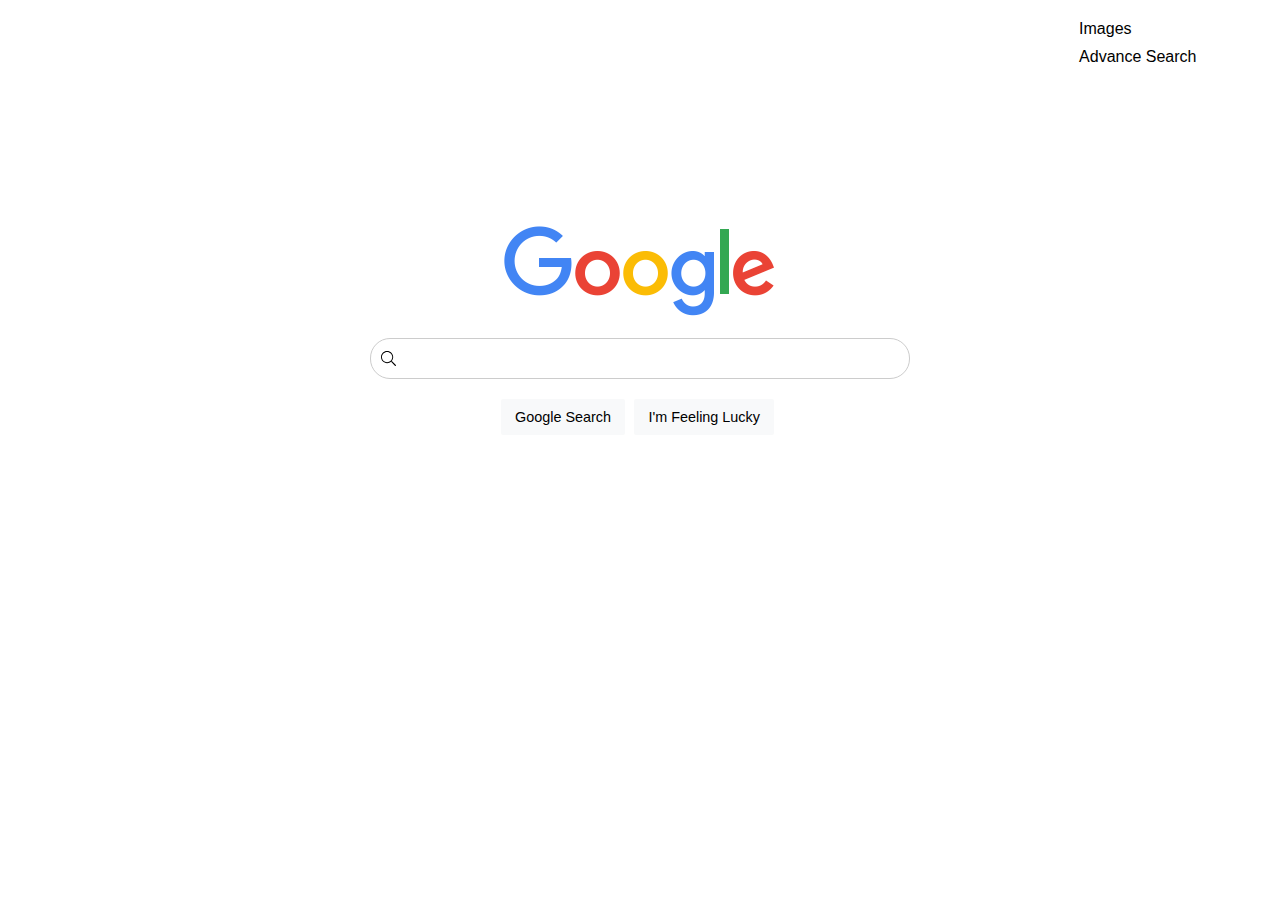
<file: index.html>
<!DOCTYPE html>
<html lang="en">
    <head>
        <title>Search</title>
        <meta name="viewport" content="width=device-width, initial-scale=1.0">
        <link rel="stylesheet" href="google.css">
    </head>
    <body>
        <header>
            <a href="images.html">Images</a>
            <a href="advance.html">Advance Search</a>
        </header>
        <article>
            <img src="logo.png" alt="logo google">
            <form action="https://google.com/search">
                <input class="search-bar" type="text" name="q">
                <input class="btn" type="submit" value="Google Search">
                <button class="btn lucky" type="submit" name="btnI" value="1">I'm Feeling Lucky</button>
            </form>
        </article>
    </body>
</html>
</file>
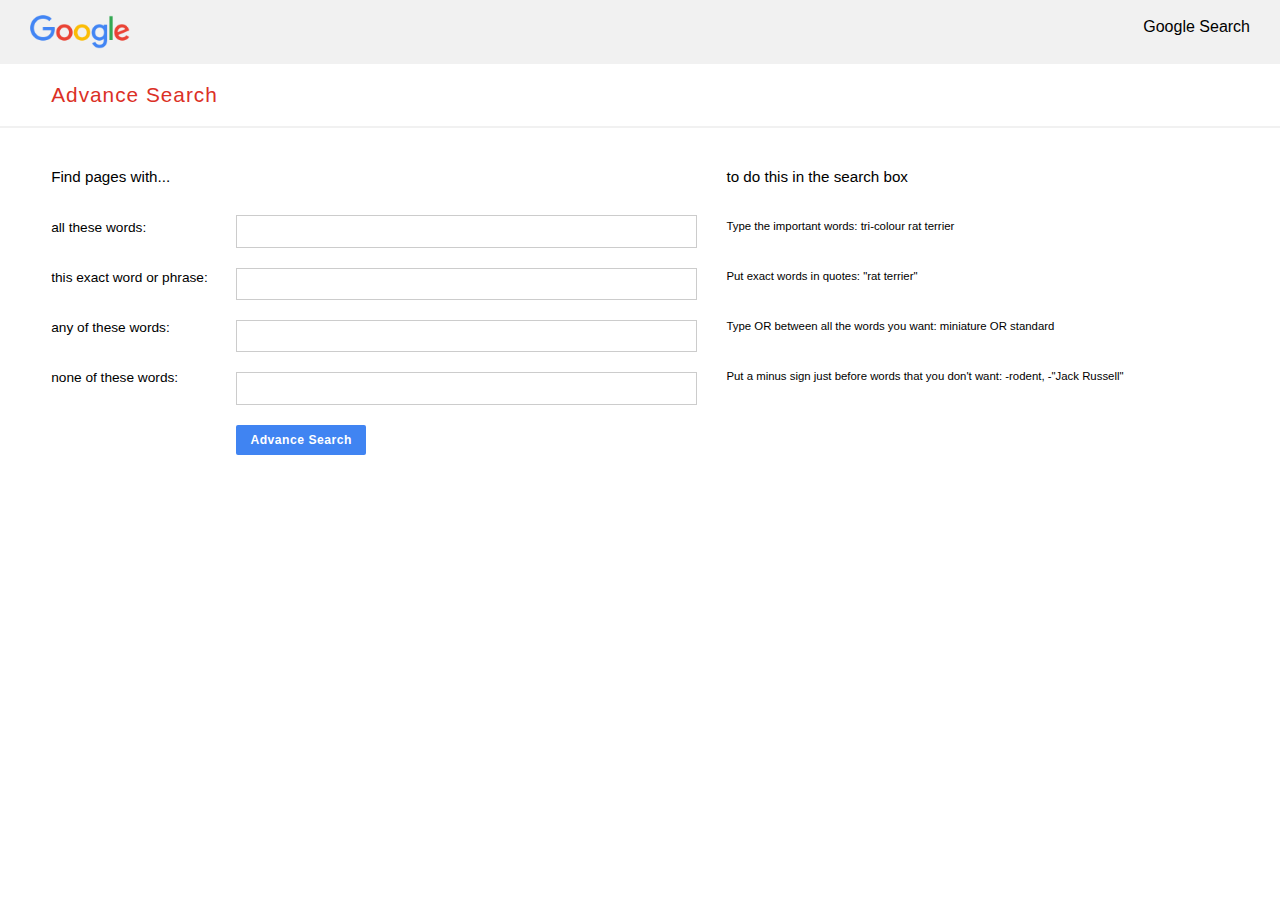
<file: advance.html>
<!DOCTYPE html>
<html lang="en">
    <head>
        <title>Search</title>
        <link rel="stylesheet" href="advance.css">
    </head>
    <body>
        <header>
            <img src="logo.png" alt="logo google">
            <a href="index.html">Google Search</a>
        </header>
        <div class="title">
            <h1>Advance Search</h1>
        </div>
        <article>


            <form action="https://google.com/search">
                <h2>Find pages with...</h2>
                <h3>to do this in the search box</h3>
                <div class="titlebox">
                    <p>all these words:</p>
                    <p>this exact word or phrase:</p>
                    <p>any of these words:</p>
                    <p>none of these words:</p>
                </div>
                <div class="input">
                    <input class="search-bar all_words" type="text" name="as_q">
                    <input class="search-bar exact_word" type="text" name="as_epq">
                    <input class="search-bar any_word" type="text" name="as_oq">
                    <input class="search-bar none_word" type="text" name="as_eq">
                    <button class="btn" type="submit">advance search</button>
                </div>
                <div class="descrip">
                    <p>Type the important words: tri-colour rat terrier</p>
                    <p>Put exact words in quotes: "rat terrier"</p>
                    <p>Type OR between all the words you want: miniature OR standard</p>
                    <p>Put a minus sign just before words that you don't want: -rodent, -"Jack Russell"</p>
                </div>
            </form>
        </article>
    </body>
</html>
</file>
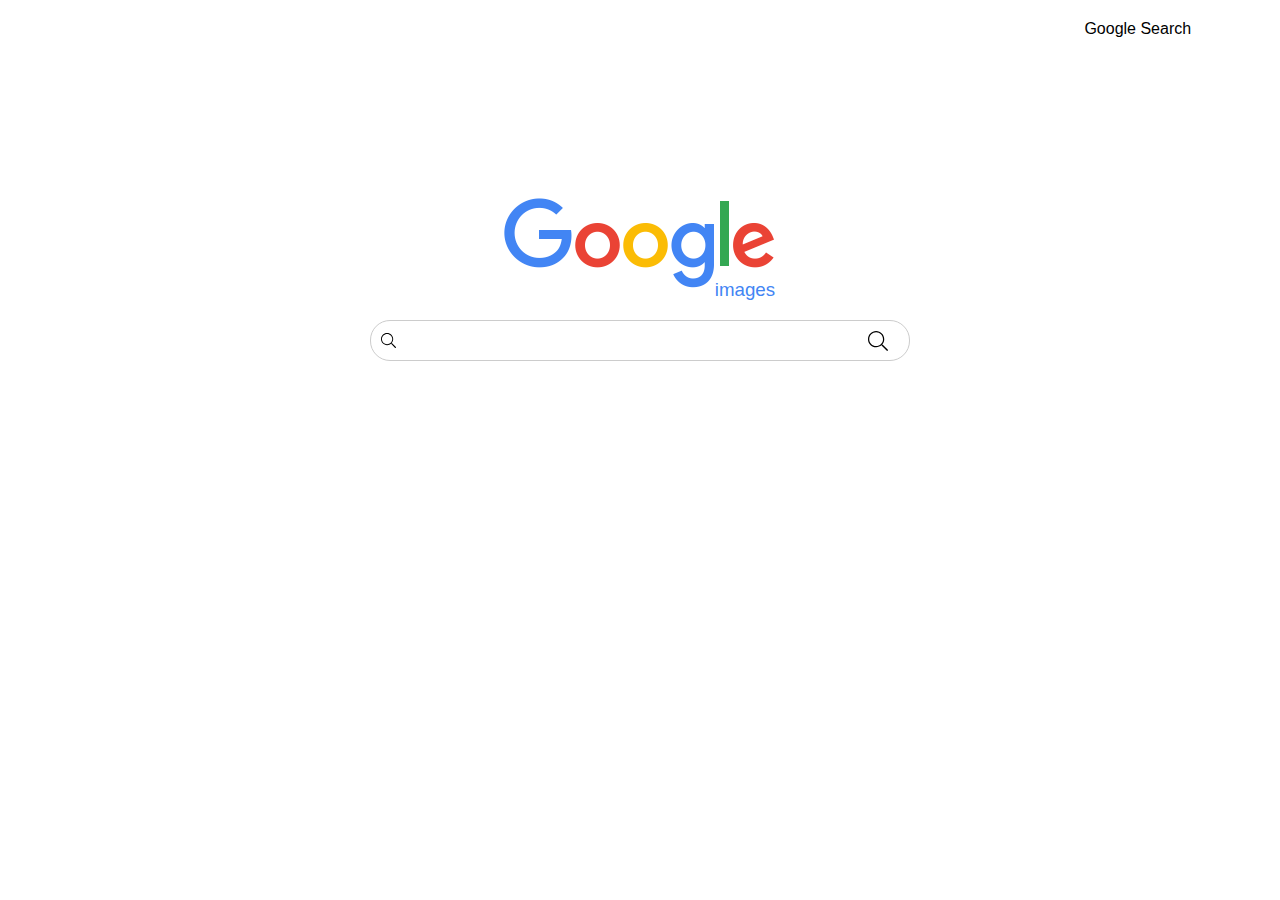
<file: images.html>
<!DOCTYPE html>
<html lang="en">
    <head>
        <title>Search</title>
        <meta name="viewport" content="width=device-width, initial-scale=1.0">
        <link rel="stylesheet" href="google.css">
    </head>
    <body>
        <header>
            <a href="index.html">Google Search</a>
        </header>
        <article class="art-img">
            <img class="logo-image" src="logo.png" alt="logo google">
            <h3>images</h3>
            <form action="https://google.com/search" class="form-img">
                <input class="search-bar" type="text" name="q">
                <input type="submit" class="search-img-btn" value="">
            </form>
        </article>
    <script src="img.js"></script>
    </body>
</html>
</file>
<file: google.css>
*{
    margin: 0;
    padding: 0;
    box-sizing: border-box;
}

body{
    font-size: 16px;
    font-family: -apple-system, BlinkMacSystemFont, 'Segoe UI', Roboto, Oxygen, Ubuntu, Cantarell, 'Open Sans', 'Helvetica Neue', sans-serif;
    display: grid;
    grid-template-columns: 1fr 2.5fr 1fr;
    justify-items: center;
    align-items: center;
}

a{
    margin-bottom: 10px;
    text-decoration: none;
    color: #000;
    font-weight: 400;
}
    a:hover{
        text-decoration: underline;
        color: rgba(78, 78, 78, 0.74);
    }

header{
    margin-top: 20px;
    grid-column: 3 / 4;
    display:flex;
    flex-direction: column;
}

article{
    grid-column: 2 / 3;
    margin-top: 150px;
    width: 90%;
    max-width: 600px;
}


form{
    text-align: center;
}

.search-bar{
    background-image: url("search-img.svg");
    background-repeat: no-repeat;
    background-position: 10px;
    background-size: 15px;
    width: 90%;
    min-width: 320px;
    margin: 0 auto;
    margin-bottom: 20px;
    border: 1px solid #ccc;
    border-radius: 20px;
    line-height: 2;
    font-size: 1.1em;
    padding: 2px 40px;
    outline: none;
}
    .search-bar:hover{
        box-shadow: 0 1px 10px -5px #000000af;
    }

img{
    display: block;
    margin: 0 auto;
    margin-bottom: 20px;
}

.btn{
    cursor: pointer;
    border: none;
    background-color: #F8F9FA;
    padding: 10px 14px;
    font-size: .9em;
    border-radius: 2px;
    margin-right: 5px;
}
    .btn:hover{
        /* border: 1px solid rgb(143, 143, 143) */
        box-shadow: 0 0 1px #000000b4;
    }

/* images css */
.art-img{
    text-align: center;
}

h3{
    color: #4285F4;
    font-weight: 400;
    line-height: 0;
    margin-bottom: 30px;
    margin-left: 210px;
}
.logo-image{
    margin-bottom: 0;
}

.form-img{
    position: relative;
}
.search-img-btn{
    position: absolute;
    top: 3px;
    right: 7%;
    background-image: url("search-img.svg");
    background-repeat: no-repeat;
    background-position: center center;
    background-size: 20px;
    background-color: #fff;
    width: 40px;
    height: 35px;
    border: none;
    border-radius: 20px;
    cursor: pointer;
}
    .search-img-btn:hover{
        transform: scale(1.1);
    }
    @media (max-width: 700px) {
        .search-img-btn{
            right: 17px;
        }
    }
    @media (max-width: 600px) {
        .search-img-btn{
            right: 10px;
        }
    }

    @media (max-width: 550px) {
        body{
            display: block;
        }
        header{
            text-align: right;
            padding: 0 20px;
        }
        article{
            margin: 150px auto;
        }
    }

    input:-webkit-autofill {
  -webkit-box-shadow: 0 0 0px 1000px #FFF inset;
}
</file>
<file: advance.css>
*{
    margin: 0;
    padding: 0;
    box-sizing: border-box;
}

body{
    font-size: 16px;
    font-family: -apple-system, BlinkMacSystemFont, 'Segoe UI', Roboto, Oxygen, Ubuntu, Cantarell, 'Open Sans', 'Helvetica Neue', sans-serif;

}

a{
    margin-bottom: 10px;
    text-decoration: none;
    color: #000;
    font-weight: 400;
}
    a:hover{
        text-decoration: underline;
        color: rgba(78, 78, 78, 0.74);
    }

header{
    display:flex;
    justify-content: space-between;
    align-items: center;
    background-color: #F1F1F1;
    padding: 15px 30px;
}

img{
    width: 100px;
}

.title{
    border-bottom: 2px solid #f1f1f1;
    margin-bottom: 40px;
}

h1{
    color: #DB3025;
    font-size: 1.3em;
    font-weight: 400;
    line-height:3;
    letter-spacing: 1px;
    margin-left: 4%;
}

article{
    width: 100%;
    padding: 0 4%;
}
    h2{
        font-size: 1em;
        font-weight: 400;
        grid-column: 1/2;
        margin-bottom: 30px;
    }
    h3{
        font-size: 1em;
        font-weight: 500;
        grid-column: 3/4;
    }

.titlebox{
    grid-column: 1/2;
}

form{
    text-align: left;
    font-size: .95em;
    display: grid;
    grid-template-columns: 180px 2fr 2fr .05fr;
    grid-template-rows: 1fr;
    grid-column-gap: 5px;
}

@media (max-width:1090px){
    form{
        grid-template-columns: 180px 2fr 2fr;
    }
}
@media (max-width:950px){
    form{
        grid-template-columns: 180px 2fr .5fr;
    }
    .descrip{
        visibility: hidden;
    }
    h3{
        visibility: hidden;
    }
}

p{
    font-size: .9em;
    margin-bottom: 35px;
    margin-top: 5px;
}
.descrip p{
    font-size: .75em;
    margin-bottom: 38px;
}

.search-bar{
    width: 95%;
    min-width: 250px;
    max-width: 550px;
    margin: 0 auto;
    margin-bottom: 20px;
    border: 1px solid #ccc;
    line-height: 2;
    font-size: 1em;
    padding: 0px 10px;
    outline: none;
}

.btn{
    cursor: pointer;
    border: none;
    background-color: #4084F2;
    padding: 8px 10px;
    font-size: .8em;
    border-radius: 2px;
    color: #FFF;
    text-transform: capitalize;
    font-weight: 600;
    letter-spacing: .5px;
    grid-column: 2/3;
    width: 130px;
}
    .btn:hover{
        /* border: 1px solid rgb(143, 143, 143) */
        box-shadow: inset 0 0 20px -10px #00000085;
    }



    input:-webkit-autofill {
  -webkit-box-shadow: 0 0 0px 1000px #FFF inset;
</file>
